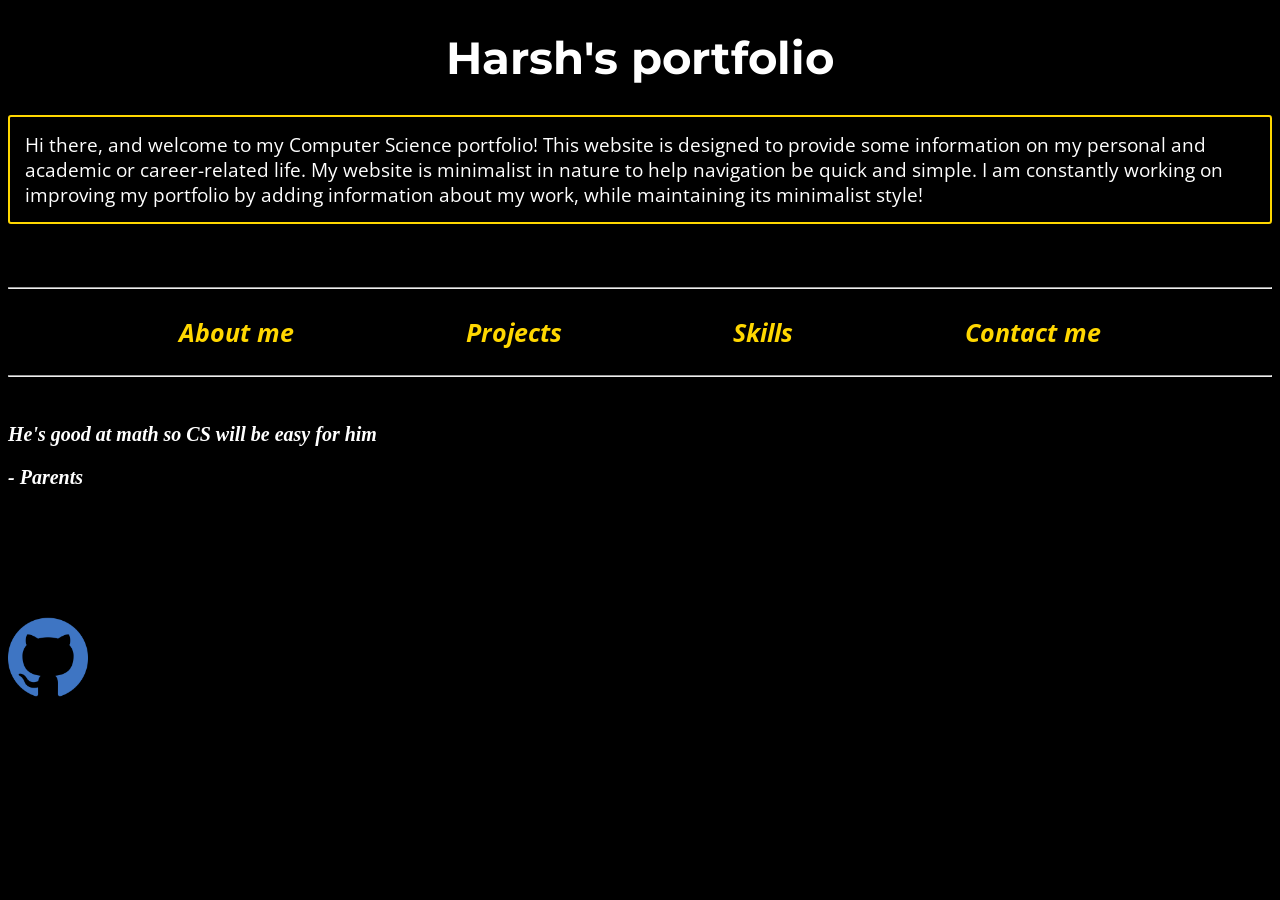
<file: index.html>
<!DOCTYPE html>

<html>

<head>
    <title>Homepage</title>
    <link rel="stylesheet" href="style.css">
    <link href="https://fonts.googleapis.com/css2?family=Montserrat:wght@500&family=Open+Sans:wght@300&display=swap" rel="stylesheet">
    <link href="https://fonts.googleapis.com/css2?family=Montserrat:wght@500&family=Open+Sans:wght@300&display=swap" rel="stylesheet">
</head>

<body>

    <h1>Harsh's portfolio</h1>
    <p>Hi there, and welcome to my Computer Science portfolio! This website is designed to provide some information on my personal and academic or career-related life. My website is minimalist in nature to help navigation be quick and simple. I am constantly working on improving my portfolio by adding information about my work, while maintaining its minimalist style!</p>
    <br>
    <br>
    <hr>
    <br>
    <div class="container">
        <a href="about.html" target=_self title="Learn some facts about me!" class="link">
            <b>About me</b>
        </a>
        <a href="projects.html" target="_self" title="Check out some of my work">
            <b>Projects</b>
        </a>
        <a href="skills.html" target=_self title="Coding languages I know">
            <b>Skills</b>
        </a>
        <a href="contact.html" target=_self title="Email me">
            <b>Contact me</b>
        </a>
    </div>
    <br>
    <hr>
    <br>
    <h3>He's good at math so CS will be easy for him</h3>
    <h3>- Parents</h3>
    <br>
    <br>
    <br>
    <br>
    <br>
    <br>
    <a href="https://github.com/harshGobbur">
        <img src="git.webp" height="80">
    </a>

</body>


</html>
</file>
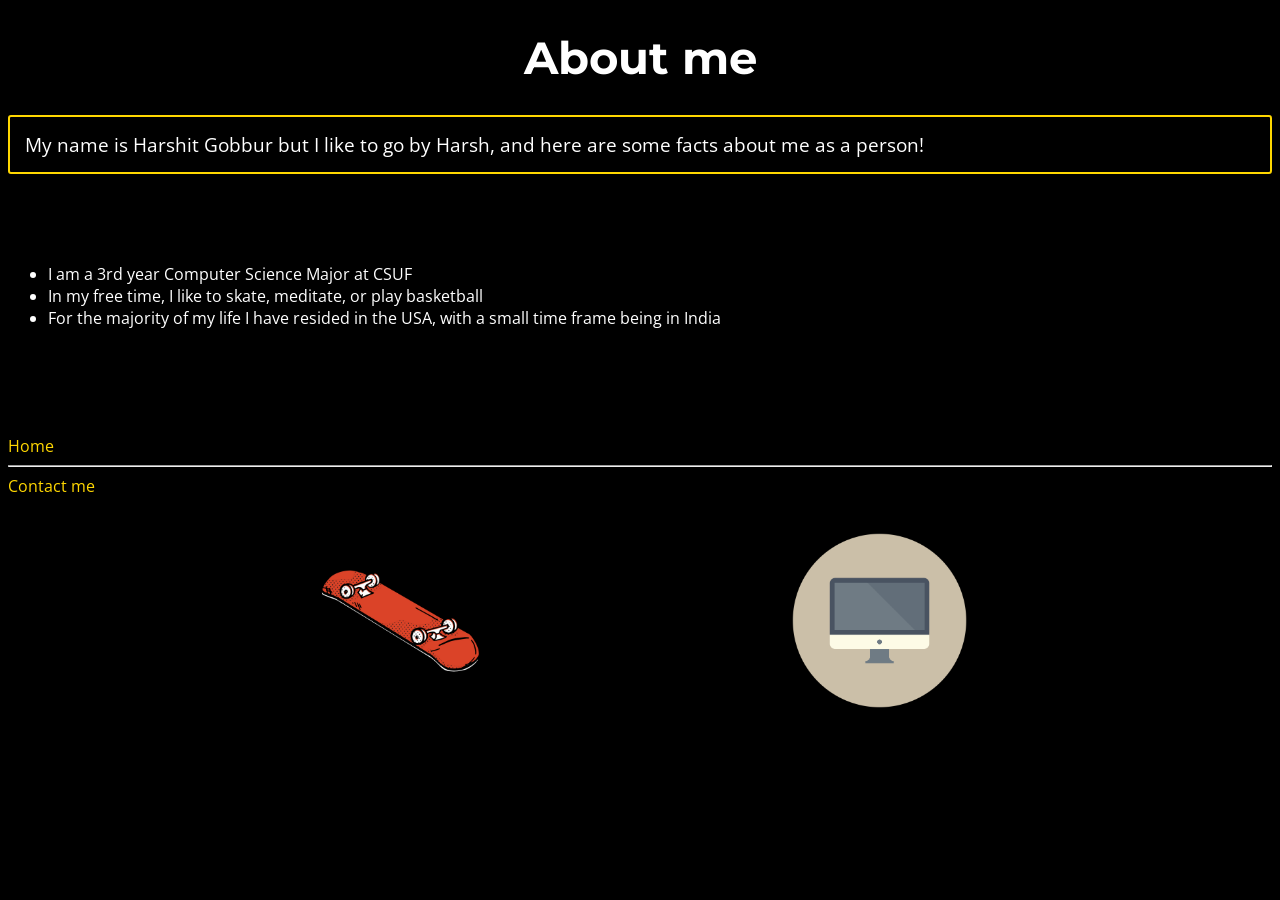
<file: about.html>
<!DOCTYPE html>
<html lang="en">
<head>
    <meta charset="UTF-8">
    <meta name="viewport" content="width=device-width, initial-scale=1.0">
    <title>About me</title>
    <link rel="stylesheet" href="style.css">
    <link href="https://fonts.googleapis.com/css2?family=Montserrat:wght@500&family=Open+Sans:wght@300&display=swap" rel="stylesheet">
    <link href="https://fonts.googleapis.com/css2?family=Montserrat:wght@500&family=Open+Sans:wght@300&display=swap" rel="stylesheet">
</head>
<body>
  
    <h1>About me</h1>
    <p>My name is Harshit Gobbur but I like to go by Harsh, and here are some facts about me as a person!</p>
    <br>
    <br>
    <br>
    <ul>
        <li>I am a 3rd year Computer Science Major at CSUF</li>
        <li>In my free time, I like to skate, meditate, or play basketball</li>
        <li>For the majority of my life I have resided in the USA, with a small time frame being in India</li>
    </ul>
    <br>
    <br>
    <br>
    <br>
    <br>
    <a href="index.html" target=_self title="Back to homepage">
        Home
    </a>
    <hr>
    <a href="contact.html" target=_self title="Email me">
        Contact me
    </a>
    <br>
    <br>
    <br>
    <div class="container3">
        <img src="steez.png" height="175">
        <img src="pc.png" height="175">
    </div>

</body>
</html>
</file>
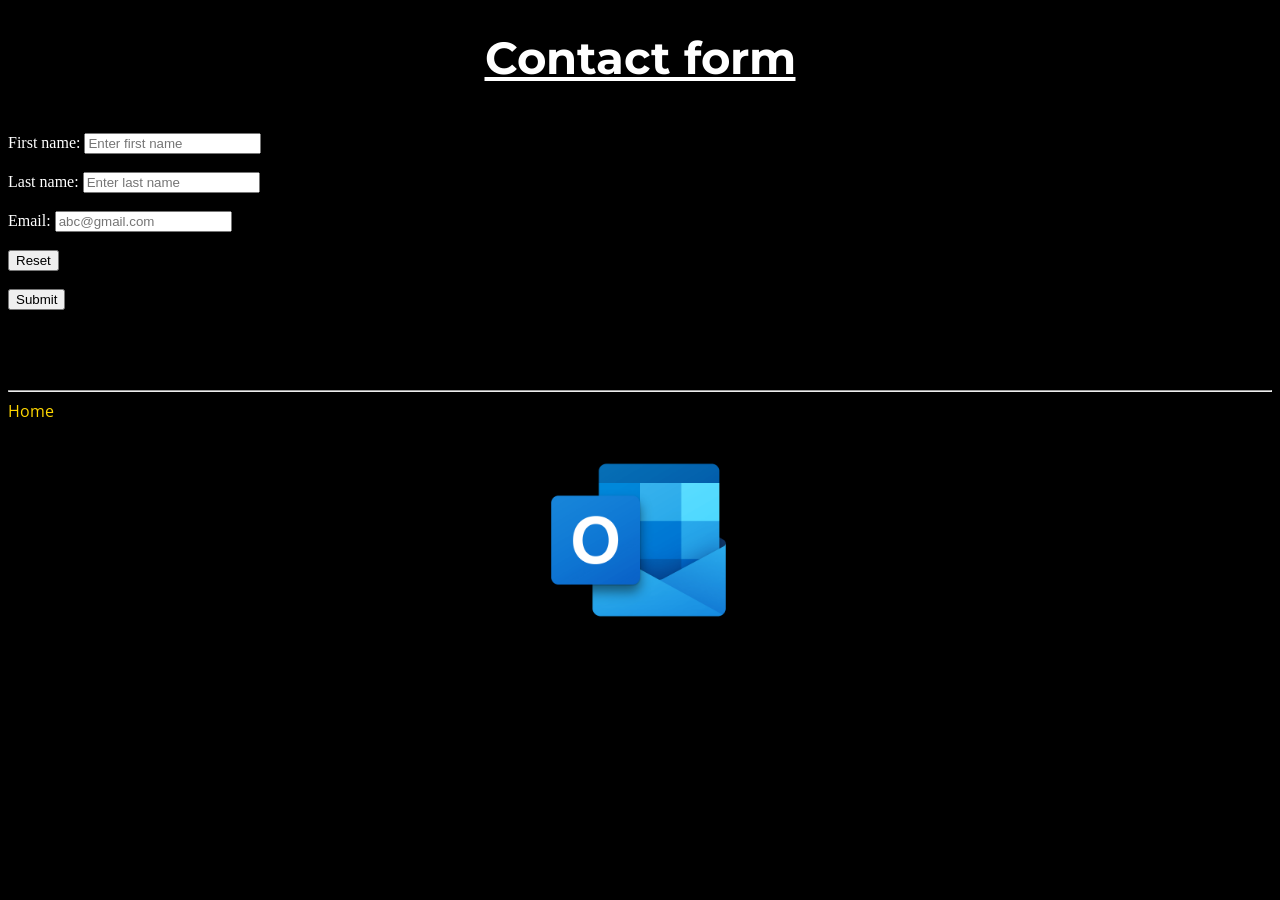
<file: contact.html>
<!DOCTYPE html>
<head>
    <title>Contact me</title>
    <link rel="stylesheet" href="style.css">
    <link href="https://fonts.googleapis.com/css2?family=Montserrat:wght@500&family=Open+Sans:wght@300&display=swap" rel="stylesheet">
    <link href="https://fonts.googleapis.com/css2?family=Montserrat:wght@500&family=Open+Sans:wght@300&display=swap" rel="stylesheet">
</head>
<body>
    <h1><u>Contact form</u></h1>
    <br>

    <form action="mailto:harshtdm@gmail.com" method="GET">
        
        <div>
            <label for="fname" style="color:white">First name:</label>
            <input type="text" id="fname" name="fname" placeholder="Enter first name">
        </div>

        <br>

        <div>
            <label for="lname" style="color:white">Last name:</label>
            <input type="text" id="lname" name="lname" placeholder="Enter last name">
        </div>

        <br>

        <div>
            <label for="email" style="color:white">Email:</label>
            <input type="email" id="email" name="email" placeholder="abc@gmail.com">
        </div>

        <br>

        <div>
            <input type="reset">
        </div>

        <br>

        <div>
            <input type="submit">
        </div>

    </form>
    <br>
    <br>
    <br>
    <br>
    <hr>
    <a href="index.html" target=_self title="Back to homepage">
        Home
    </a>
    <br>
    <br>
    <div class="container2">
        <a href="mailto:harshtdm@gmail.com">
            <img src="outlook.png" height="200">
        </a>
    </div>
    
</body>
</html>
</file>
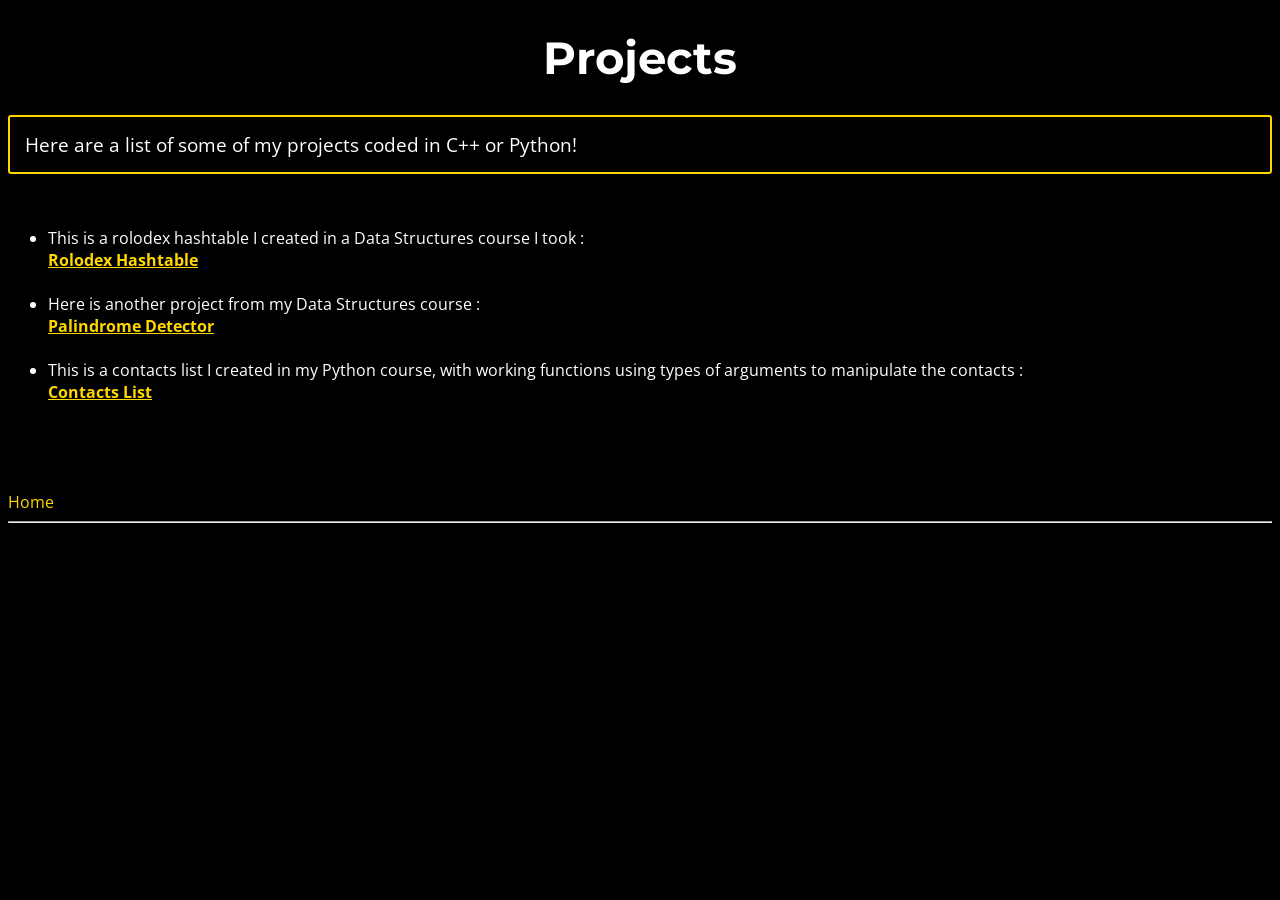
<file: projects.html>
<!DOCTYPE html>
<html lang="en">
<head>
    <meta charset="UTF-8">
    <meta name="viewport" content="width=device-width, initial-scale=1.0">
    <title>Projects</title>
    <link rel="stylesheet" href="style.css">
    <link href="https://fonts.googleapis.com/css2?family=Montserrat:wght@500&family=Open+Sans:wght@300&display=swap" rel="stylesheet">
    <link href="https://fonts.googleapis.com/css2?family=Montserrat:wght@500&family=Open+Sans:wght@300&display=swap" rel="stylesheet">
</head>
<body>

    <h1>Projects</h1>
    <p>Here are a list of some of my projects coded in C++ or Python!</p>
    <br>
    <ul>
        <li>This is a rolodex hashtable I created in a Data Structures course I took :</li>
        <a href="https://github.com/2023-spring-puhp-cpsc-131/project-4---my-rolodex-hash-table-harshGobbur" title="Rolodex hashtable">
            <b><u>Rolodex Hashtable</u></b>
        </a>
        <br>
        <br>
        <li>Here is another project from my Data Structures course :</li>
        <a href="https://github.com/2023-spring-puhp-cpsc-131/project-3---palindrome-detector-harshGobbur" title="Palindrome detector">
            <b><u>Palindrome Detector</u></b>
        </a>
        <br>
        <br>
        <li>This is a contacts list I created in my Python course, with working functions using types of arguments to manipulate the contacts :</li>
        <a href="https://github.com/CSUF-CPSC223P-NILAYJAIN12/lab-03-harshGobbur" title="Contacts list">
            <b><u>Contacts List</u></b>
        </a>
    </ul>
    <br>
    <br>
    <br>
    <br>
    <a href="index.html" target=_self title="Back to homepage">
        Home
    </a>
    <hr>

</body>
</html>
</file>
<file: style.css>
body{
    background-color:black;
}

h1{
    color:white;
    text-align:center;
    font-family:'Montserrat', sans-serif;
    font-size:45px;
}

h3{
    color:white;
    font-size:20px;
    font-style: italic;
}

p{
    color:white;
    font-family:'Open Sans', sans-serif;
    font-size:18.6px;
    border-style:solid;
    border-color:gold;
    border-width:2px;
    border-radius:3px;
    padding:15px;
}

ul{
    color:white;
    font-family:'Open Sans', sans-serif;
}

a{
    color:gold;
    text-decoration:none;
    font-family:'Open Sans', sans-serif;
}

a:hover{
    color:darkgray;
}

.container{
    display: flex;
    justify-content: space-evenly;
    font-style: italic;
    font-size: 25px;
}

.container1{
    display: flex;
    justify-content: space-evenly;
    font-size: 200px;
}

.container2{
    display: flex;
    justify-content: space-evenly;
}

.container3{
    display: flex;
    justify-content: space-evenly;
}
</file>
